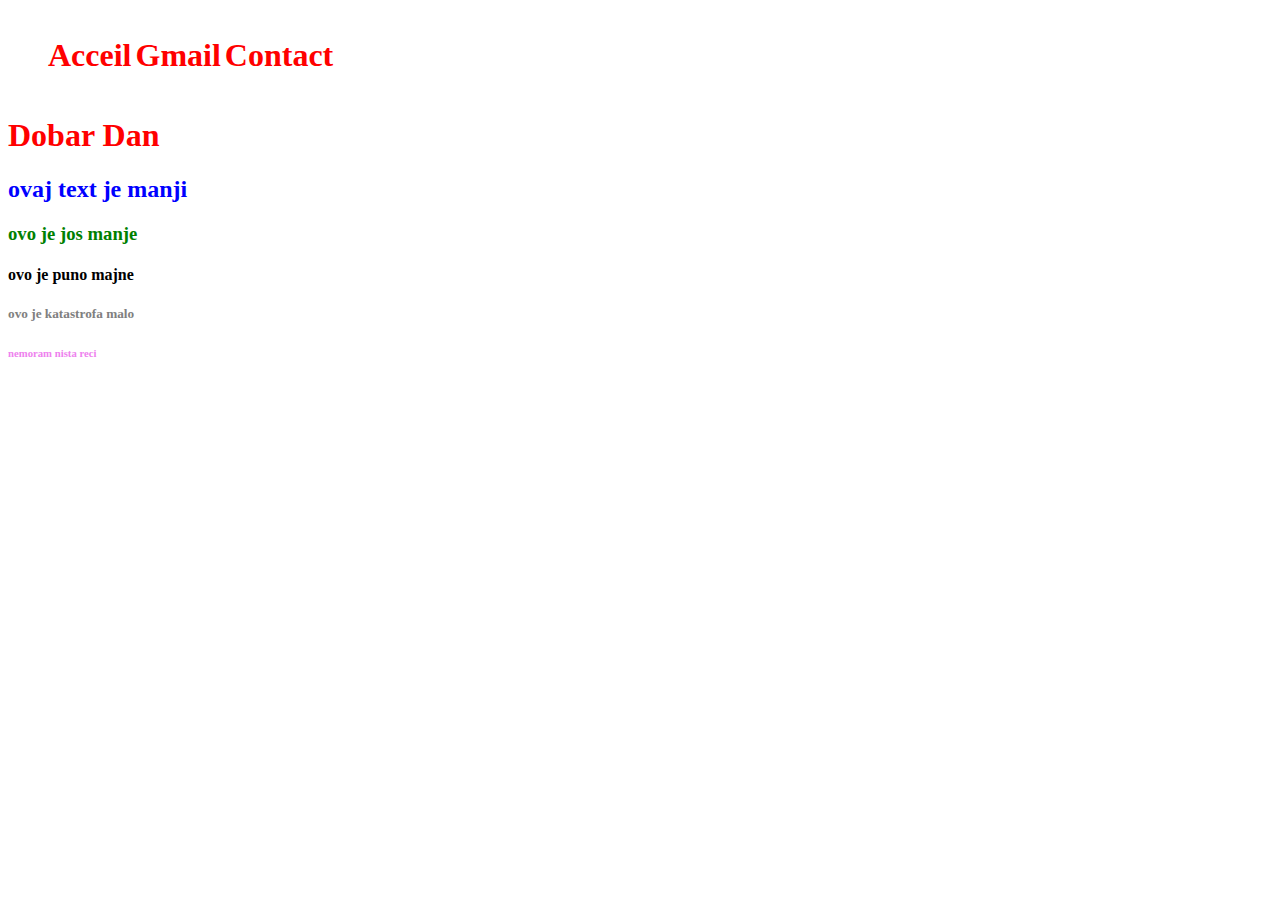
<file: index.html>
<!DOCTYPE html>
<html>
<head>
	<title>Nenina Webstranica</title>
		<meta charset="utf-8">
		<link rel="stylesheet" type="text/css" href="css/styles.css">

</head>
<body>

	<nav class="menu-nav">
		<ul>
			<li class="btn">
				<a href="#">
					<h1>Acceil</h1>
				</a>
			</li>
			<li class="btn">
				<a href="doc/news.html">
					<h1>Gmail</h1>
				</a>
			</li>
			<li class="btn">
				<a href="doc/contact.html">
					<h1>Contact</h1>
				</a>
			</li>
		</ul>
	</nav>

	<h1>
		Dobar Dan
	</h1>

	<h2>
		ovaj text je manji
	</h2>

	<h3>
		ovo je jos manje
	</h3>

	<h4>
		ovo je puno majne
	</h4>

	<h5>
		ovo je katastrofa malo
	</h5>

	<h6>
		nemoram nista reci
	</h6>
</body>
</html>
</file>
<file: css/styles.css>
h1{
	color: red;
}

h2{
	color: blue;
}

h3{
	color: yellow;
}

h3{
	color: green;
}

h4{
}

h5{
	color: grey;
}

h6{
	color: violet;
}

nav.menu-nav ul li.btn{
	display: inline-block;
	list-style-type: none;
}

nav.menu-nav ul li.btn a{
	color: white;
	background-color: red;
	text-decoration: none;
</file>
